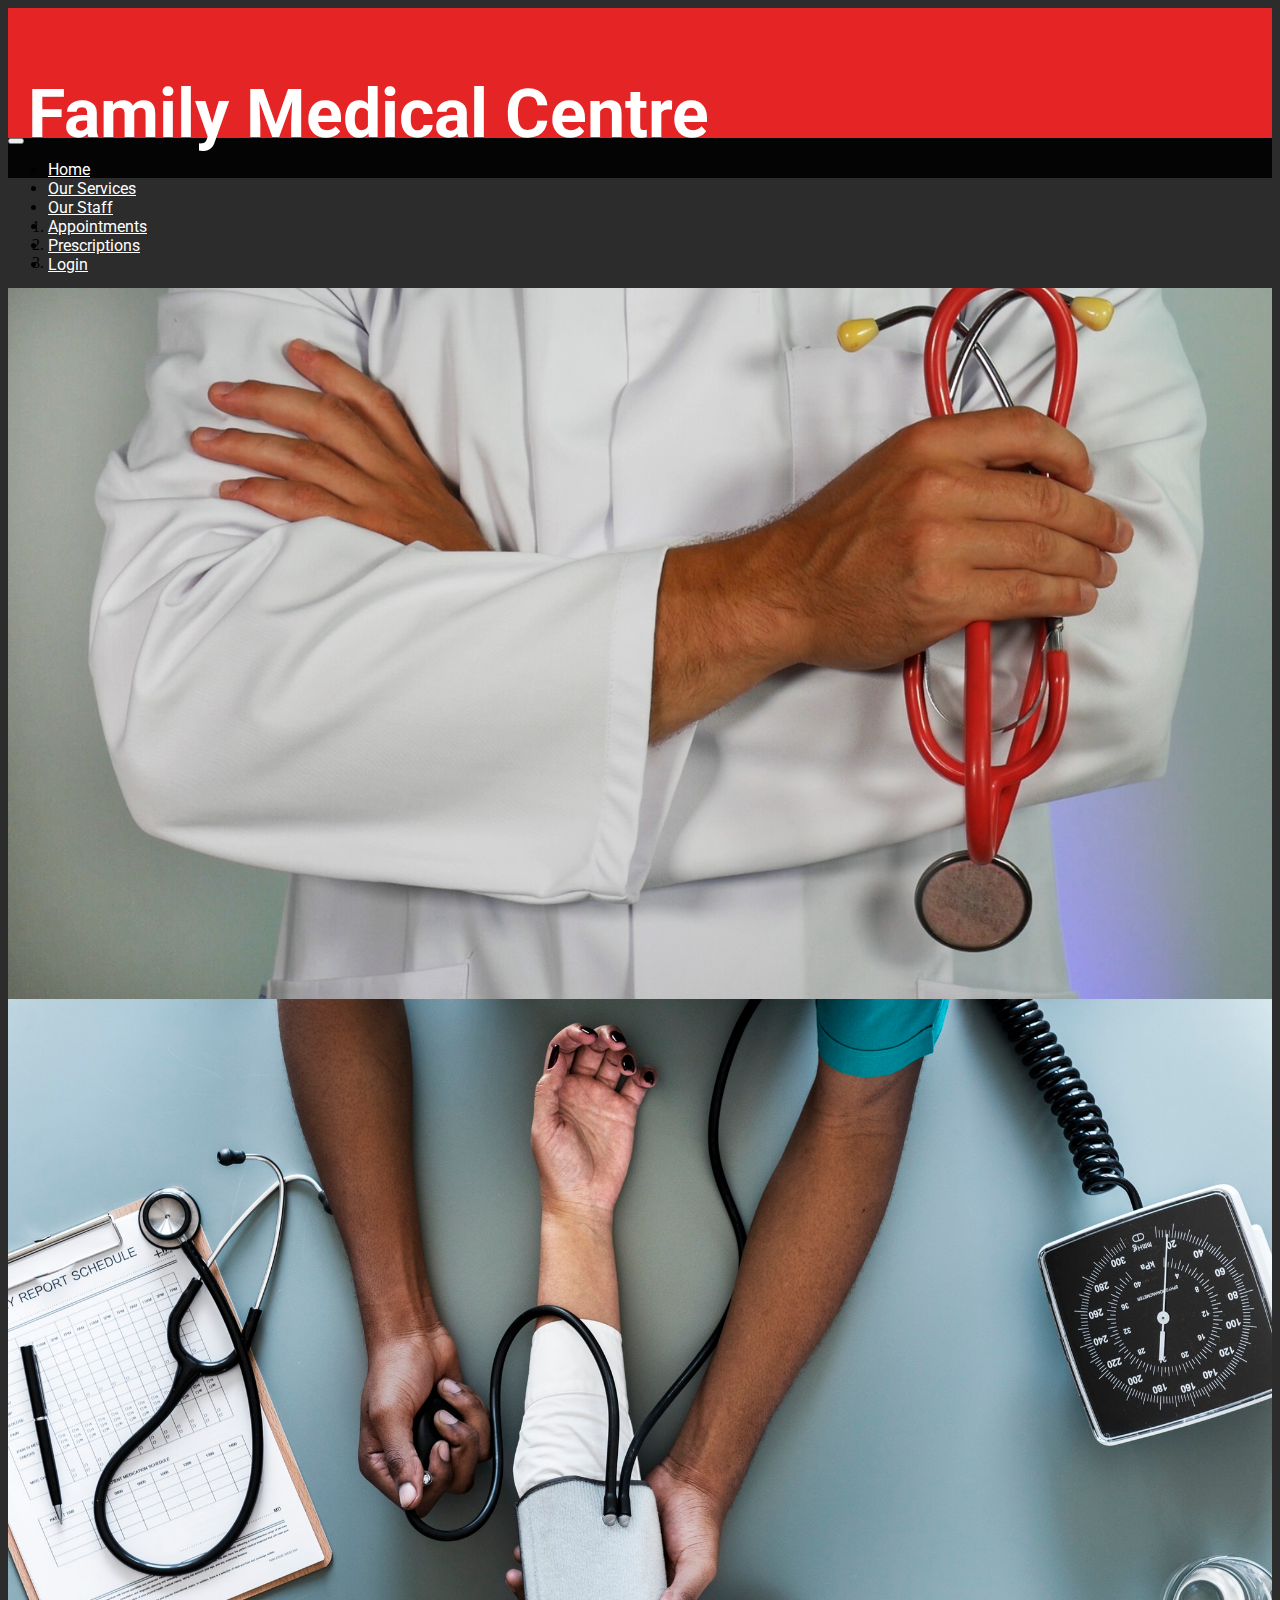
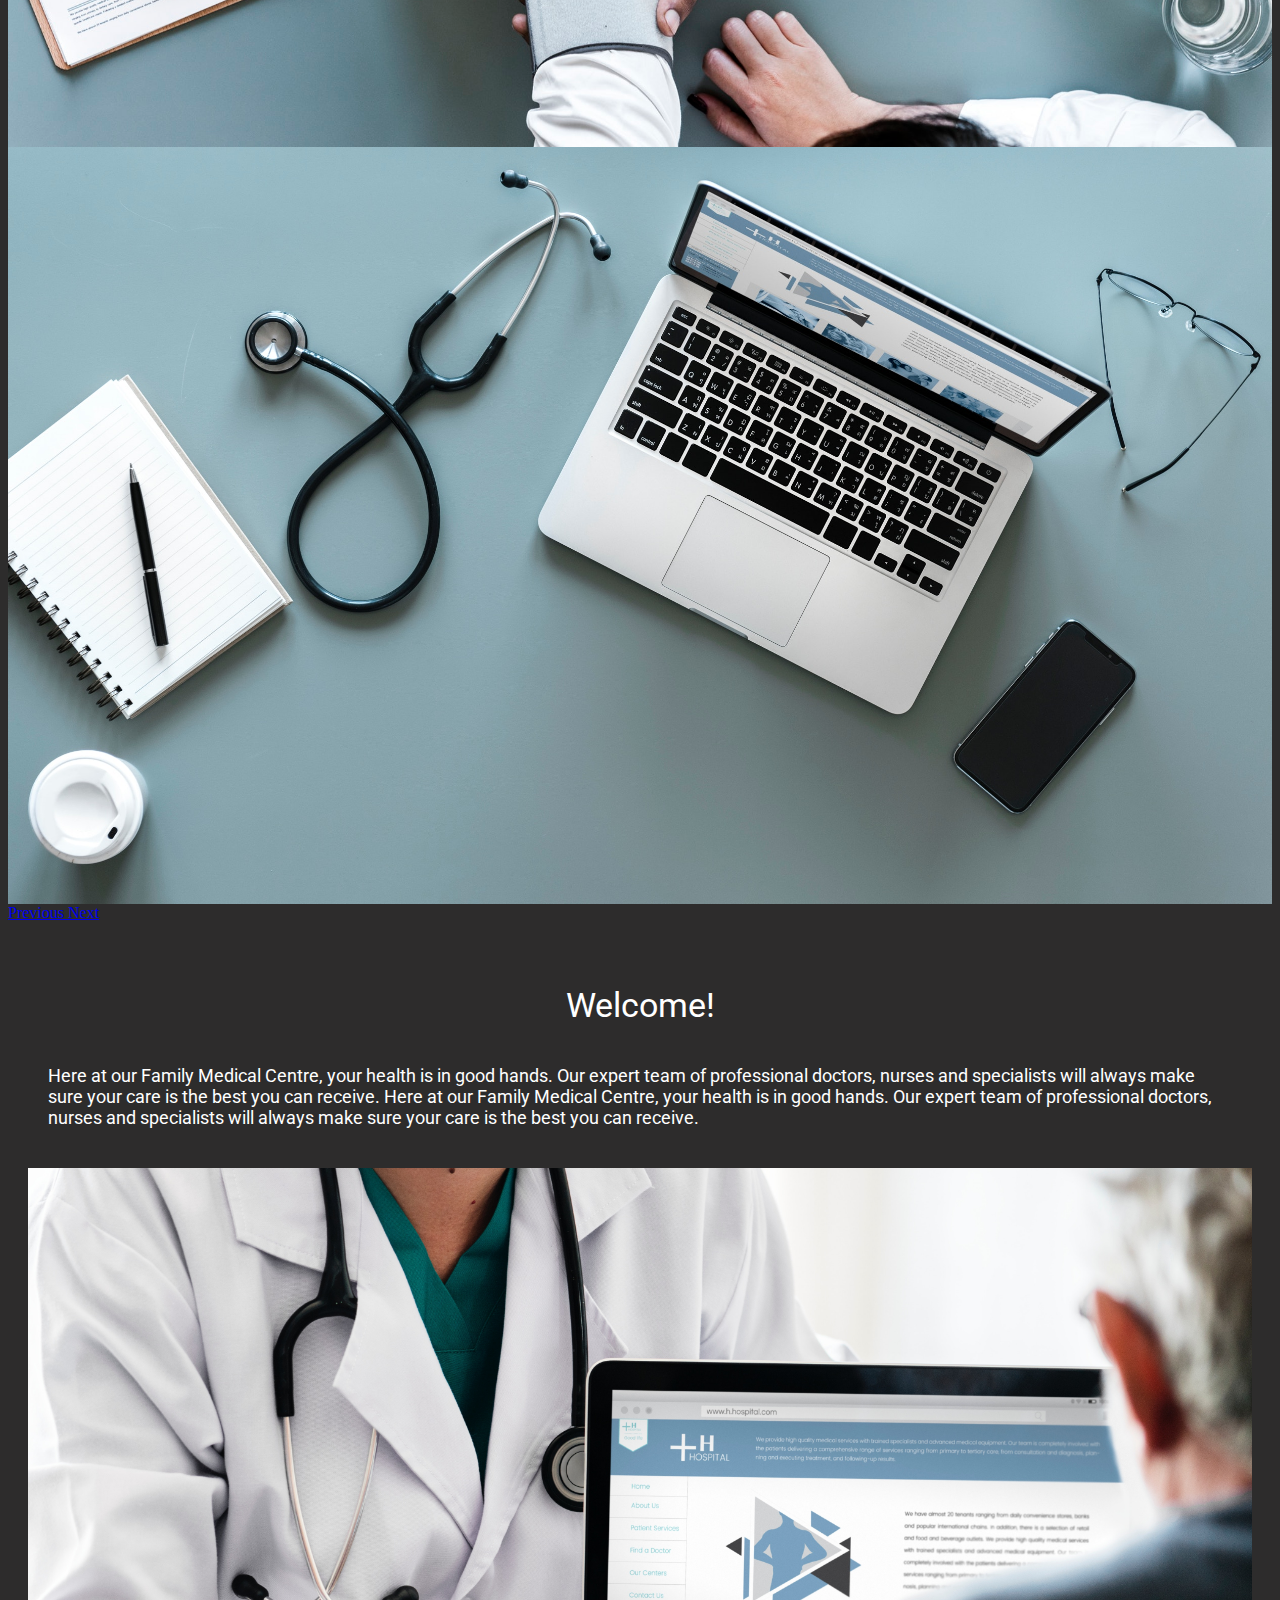
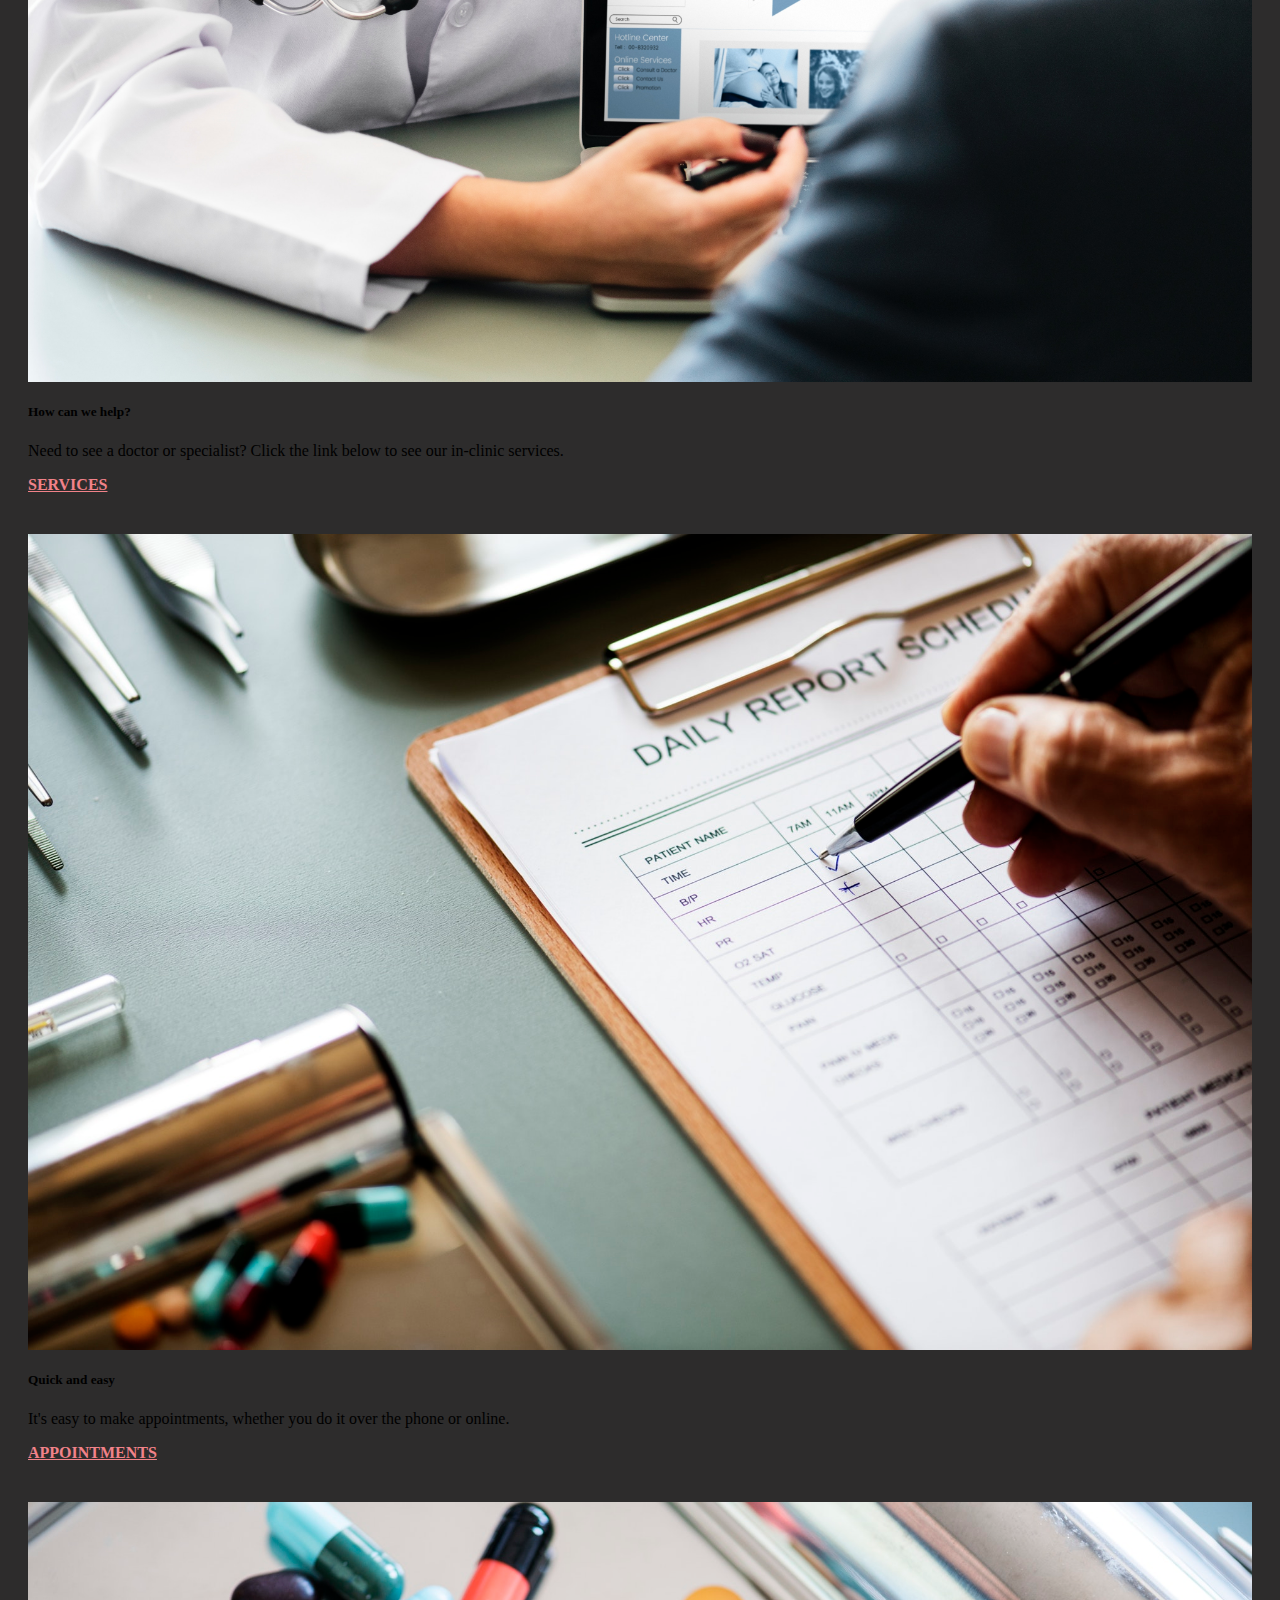
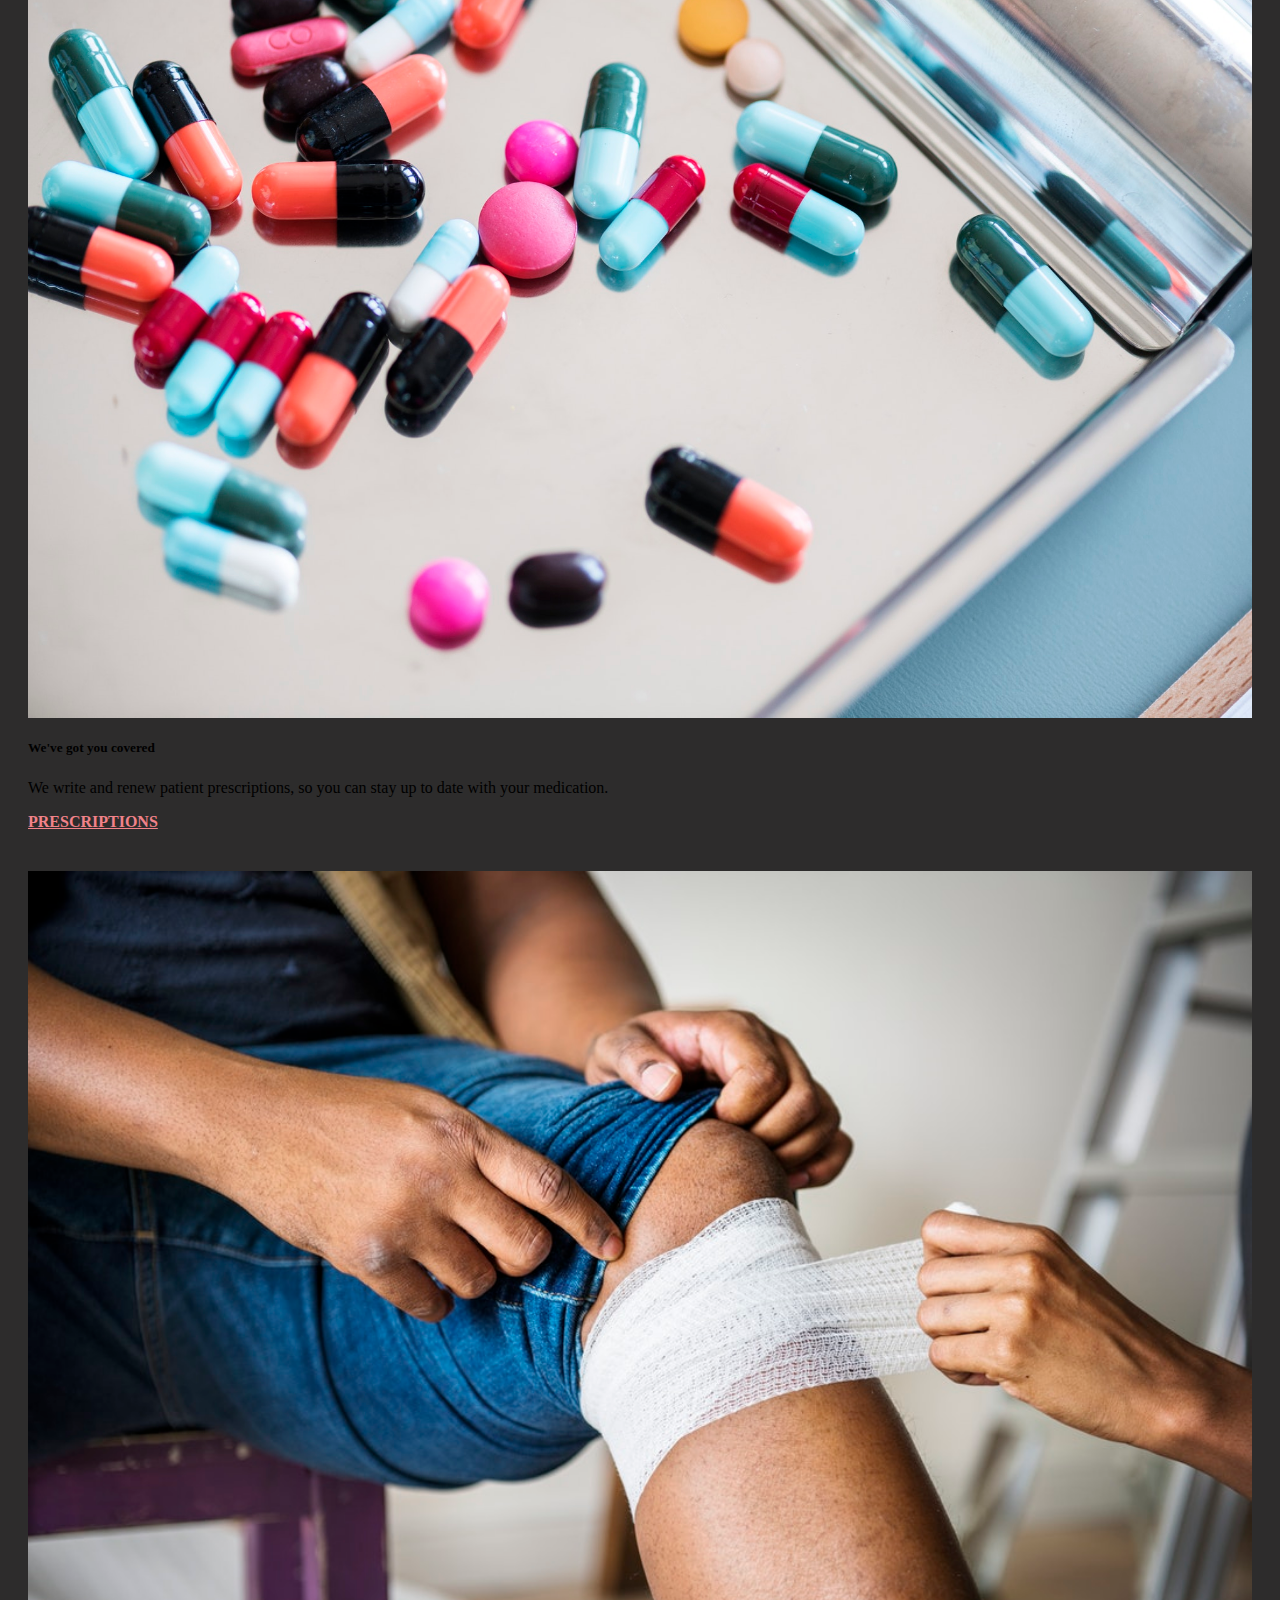
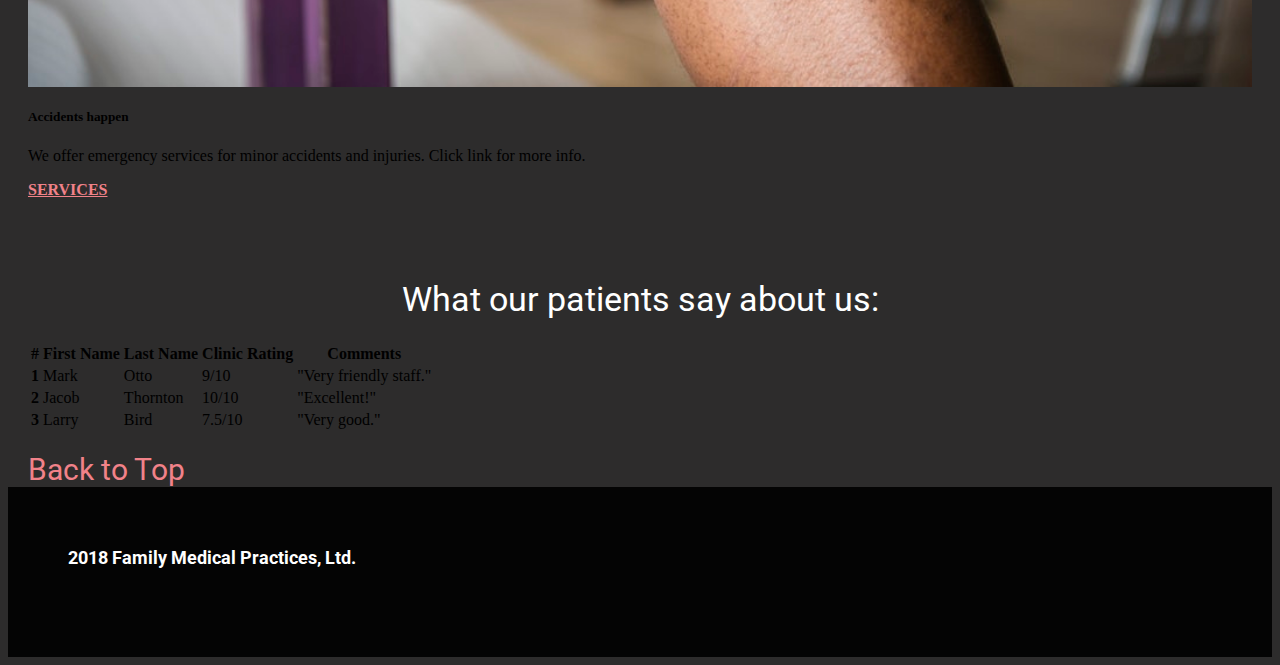
<file: index.html>
<html lang="en">

<head>
    <!-- Required meta tags -->
    <meta charset="utf-8">
    <meta name="viewport" content="width=device-width, initial-scale=1, shrink-to-fit=no">

    <!-- Bootstrap CSS -->
    <link rel="stylesheet" href="https://stackpath.bootstrapcdn.com/bootstrap/4.1.3/css/bootstrap.min.css" integrity="sha384-MCw98/SFnGE8fJT3GXwEOngsV7Zt27NXFoaoApmYm81iuXoPkFOJwJ8ERdknLPMO" crossorigin="anonymous">

    <!--Font Awesome icons-->
    <link rel="stylesheet" href="https://use.fontawesome.com/releases/v5.4.1/css/all.css" integrity="sha384-5sAR7xN1Nv6T6+dT2mhtzEpVJvfS3NScPQTrOxhwjIuvcA67KV2R5Jz6kr4abQsz" crossorigin="anonymous">

    <!--Google Fonts stylesheet-->
    <link href="https://fonts.googleapis.com/css?family=Roboto" rel="stylesheet">

    <!--Personal stylesheet-->
    <link rel="stylesheet" href="css/mystyle.css">

    <title>Welcome</title>
</head>

<body>

    <!-- jQuery first, then Popper.js, then Bootstrap JS -->
    <script src="https://code.jquery.com/jquery-3.3.1.slim.min.js" integrity="sha384-q8i/X+965DzO0rT7abK41JStQIAqVgRVzpbzo5smXKp4YfRvH+8abtTE1Pi6jizo" crossorigin="anonymous"></script>
    <script src="https://cdnjs.cloudflare.com/ajax/libs/popper.js/1.14.3/umd/popper.min.js" integrity="sha384-ZMP7rVo3mIykV+2+9J3UJ46jBk0WLaUAdn689aCwoqbBJiSnjAK/l8WvCWPIPm49" crossorigin="anonymous"></script>
    <script src="https://stackpath.bootstrapcdn.com/bootstrap/4.1.3/js/bootstrap.min.js" integrity="sha384-ChfqqxuZUCnJSK3+MXmPNIyE6ZbWh2IMqE241rYiqJxyMiZ6OW/JmZQ5stwEULTy" crossorigin="anonymous"></script>

    <div class="container-fluid">
        <div class="row row1">
            <div class="col-12">

                <header class="myheader col-12">
                    <h1>Family Medical Centre</h1>
                </header>

                <nav class="navbar navbar-expand-lg mynavbar sticky-top">

                    <button class="navbar-toggler mycollapse" data-toggle="collapse" data-target="#mycollapse">
                        <span class="navbar-toggler-icon"></span>
                    </button>

                    <div class="collapse navbar-collapse" id="mycollapse">

                        <ul class="navbar-nav">
                            <li class="nav-item">
                                <a href="index.html" class="nav-link mylink">Home</a>
                            </li>
                            <li class="nav-item">
                                <a href="#" class="nav-link mylink">Our Services</a>
                            </li>
                            <li class="nav-item">
                                <a href="#" class="nav-link mylink">Our Staff</a>
                            </li>
                            <li class="nav-item">
                                <a href="#" class="nav-link mylink">Appointments</a>
                            </li>
                            <li class="nav-item">
                                <a href="#" class="nav-link mylink">Prescriptions</a>
                            </li>
                            <li class="nav-item">
                                <a href="login.html" class="nav-link mylink">Login</a>
                            </li>
                        </ul>
                    </div>
                </nav>
            </div>
        </div>

        <div class="row row2">
            <div class="col-12">
                <div id="mycarousel">
                    <div id="carouselExampleIndicators" class="carousel slide" data-ride="carousel">
                        <ol class="carousel-indicators">
                            <li data-target="#carouselExampleIndicators" data-slide-to="0" class="active"></li>
                            <li data-target="#carouselExampleIndicators" data-slide-to="1"></li>
                            <li data-target="#carouselExampleIndicators" data-slide-to="2"></li>
                        </ol>
                        <div class="carousel-inner">
                            <div class="carousel-item active">
                                <img src="images/med1.jpg" class="d-block w-100" alt="...">
                            </div>
                            <div class="carousel-item">
                                <img src="images/medarm.jpg" class="d-block w-100" alt="...">
                            </div>
                            <div class="carousel-item">
                                <img src="images/med3.jpg" class="d-block w-100" alt="...">
                            </div>
                        </div>
                        <a class="carousel-control-prev" href="#carouselExampleIndicators" role="button" data-slide="prev">
                            <span class="carousel-control-prev-icon icon" aria-hidden="true"></span>
                            <span class="sr-only">Previous</span>
                        </a>
                        <a class="carousel-control-next" href="#carouselExampleIndicators" role="button" data-slide="next">
                            <span class="carousel-control-next-icon icon" aria-hidden="true"></span>
                            <span class="sr-only">Next</span>
                        </a>
                    </div>
                </div>
            </div>


            <div class="row row3">
                <div class="col-sm-12 col-md-12 col-lg-12">
                    <h1 class="welcome">Welcome!</h1>
                </div>
                <div class="row row3">
                    <div class="col-sm-12 col-md-12 col-lg-12">
                        <p class="mytext">Here at our Family Medical Centre, your health is in good hands. Our expert team of professional doctors, nurses and specialists will always make sure your care is the best you can receive. Here at our Family Medical Centre, your health is in good hands. Our expert team of professional doctors, nurses and specialists will always make sure your care is the best you can receive.</p>
                    </div>
                </div>
            </div>

            <div class="row row4">
                <div class="col-sm-12 col-md-10 col-lg-6">
                    <div class="card mycard">
                        <img src="images/med2.jpg" class="card-img-top" alt="...">
                        <div class="card-body">
                            <h5 class="card-title">How can we help?</h5>
                            <p class="card-text">Need to see a doctor or specialist? Click the link below to see our in-clinic services.</p>
                            <a href="#" class="card-link">SERVICES</a>
                        </div>
                    </div>
                </div>
                <div class="col-sm-12 col-md-10 col-lg-6">
                    <div class="card mycard2">
                        <img src="images/medboard.jpg" class="card-img-top" alt="...">
                        <div class="card-body">
                            <h5 class="card-title">Quick and easy</h5>
                            <p class="card-text">It's easy to make appointments, whether you do it over the phone or online.</p>
                            <a href="#" class="card-link">APPOINTMENTS</a>
                        </div>
                    </div>
                </div>
                <div class="col-sm-12 col-md-10 col-lg-6">
                    <div class="card mycard">
                        <img src="images/medpills.jpg" class="card-img-top" alt="...">
                        <div class="card-body">
                            <h5 class="card-title">We've got you covered</h5>
                            <p class="card-text">We write and renew patient prescriptions, so you can stay up to date with your medication.</p>
                            <a href="#" class="card-link">PRESCRIPTIONS</a>
                        </div>
                    </div>
                </div>
                <div class="col-sm-12 col-md-10 col-lg-6">
                    <div class="card mycard2">
                        <img src="images/medwrap.jpg" class="card-img-top" alt="...">
                        <div class="card-body">
                            <h5 class="card-title">Accidents happen</h5>
                            <p class="card-text">We offer emergency services for minor accidents and injuries. Click link for more info.</p>
                            <a href="#" class="card-link">SERVICES</a>
                        </div>
                    </div>
                </div>
            </div>
        </div>

        <div class="row row5">
            <div class="col-sm-12 col-md-12 col-lg-12">
                <h1 class="welcome">What our patients say about us:</h1>
            </div>
            <table class="table table-striped table-dark mytable">
                <thead>
                    <tr>
                        <th scope="col">#</th>
                        <th scope="col">First Name</th>
                        <th scope="col">Last Name</th>
                        <th scope="col">Clinic Rating</th>
                        <th scope="col">Comments</th>
                    </tr>
                </thead>
                <tbody>
                    <tr>
                        <th scope="row">1</th>
                        <td>Mark</td>
                        <td>Otto</td>
                        <td>9/10</td>
                        <td>"Very friendly staff."</td>
                    </tr>
                    <tr>
                        <th scope="row">2</th>
                        <td>Jacob</td>
                        <td>Thornton</td>
                        <td>10/10</td>
                        <td>"Excellent!"</td>
                    </tr>
                    <tr>
                        <th scope="row">3</th>
                        <td>Larry</td>
                        <td>Bird</td>
                        <td>7.5/10</td>
                        <td>"Very good."</td>
                    </tr>
                </tbody>
            </table>
        </div>

        <div class="row row6">
            <div class="col-sm-12 col-md-12 col-lg-12">
                <a class="back" href="index.html">Back to Top</a>
            </div>
        </div>

        <footer>
            <p class="mytext">2018 Family Medical Practices, Ltd.</p>
        </footer>

    </div>

</body>

</html>
</file>
<file: css/mystyle.css>
body {
    background-color: #2d2c2c;
}

.myheader {
    background-color: #e42425;
    height: 90px;
    font-size: 34px;
    font-family: 'Roboto', sans-serif;
    font-weight: bold;
    color: white;
    padding-top: 20px;
    padding-bottom: 20px;
    padding-left: 20px;
}

/*.login {
    text-decoration: none;
    background-color: #e42425;
    height: 90px;
    font-size: 36px;
    font-family: 'Roboto', sans-serif;
    font-weight: bold;
    color: white;
    padding-top: 20px;
    padding-bottom: 20px;
    padding-left: 20px;
    display: block;
}*/

.mycollapse {
    color: white;
}

navbar-toggler-icon {
    color: white;
}

.mylink {
    color: white;
}

.mynavbar {
    background-color: #040404;
    height: 40px;
    font-family: 'Roboto', sans-serif;
    margin-bottom: 40px;
}

.mylink:hover {
    color: #F18289;
    text-decoration: underline;
}

.mylink:active {
    color: #E42425;
}

.mycarousel {
    /* padding-top: 40px;
    padding-bottom: 40px;*/
    width: auto;
    height: auto;
    align-self: center;
    margin: 20px;
    object-fit: cover;
}

.welcome {
    font-size: 34px;
    font-family: 'Roboto', sans-serif;
    font-weight: normal;
    color: white;
    text-decoration: none;
    text-align: center;
    /*float: right;*/
    /*padding-bottom: 40px;*/
    padding-top: 40px;
}

.mytext {
    font-family: 'Roboto', sans-serif;
    color: white;
    text-align: left;
    font-size: 18px;
    margin: 40px;
    /*float: left;*/
    display: block;
    /*padding-bottom: 40px;*/
}

.mycard {
    height: auto;
    margin-right: 20px;
    margin-left: 20px;
    margin-bottom: 40px;
    display: block;
    /*float: right;*/
    object-fit: cover;
}

.mycard2 {
    height: auto;
    margin-right: 20px;
    margin-left: 20px;
    margin-bottom: 40px;
    display: block;
    /*float: right;*/
    object-fit: cover;
}

.mycard a {
    color: #F18289;
    font-weight: bold;
}

.mycard2 a {
    color: #F18289;
    font-weight: bold;
}

.back {
    font-size: 30px;
    font-family: 'Roboto', sans-serif;
    font-weight: normal;
    text-align: center;
    color: #F18289;
    text-decoration: none;
    text-align: center;
    margin-left: 20px;
    /*margin-left: 320px;*/
    /*display: flex;*/
}

.back:hover {
    color: #F18289;
    text-decoration: underline;
}

.more:active {
    color: #F18289;
    text-decoration: underline;
}

.mytable {
    margin: 20px;
}

img {
    width: 100%;
    height: auto;
}

icon {
    width: 100%;
    height: auto;
}

footer {
    background-color: #040404;
    height: 130px;
    font-family: 'Roboto', sans-serif;
    font-weight: bold;
    color: white;
    padding-top: 20px;
    padding-bottom: 20px;
    padding-left: 20px;
    text-align: left;
}

label {
    font-family: 'Roboto', sans-serif;
    color: white;
    font-size: 20px;
}

.row2 {
    margin-left: auto;
    margin-right: auto;
}

.btn {
    background-color: #F18289;
    width: 100%;
    margin-top: 20px;
    margin-left: auto;
    margin-right: auto;
}

.btn:hover {
    background-color: #e42425;
}

.btn:active {
    background-color: #e42425;
}

.form-group {
    margin-top: 20px;
}

.form-check {
    margin-top: 20px;
}
</file>
